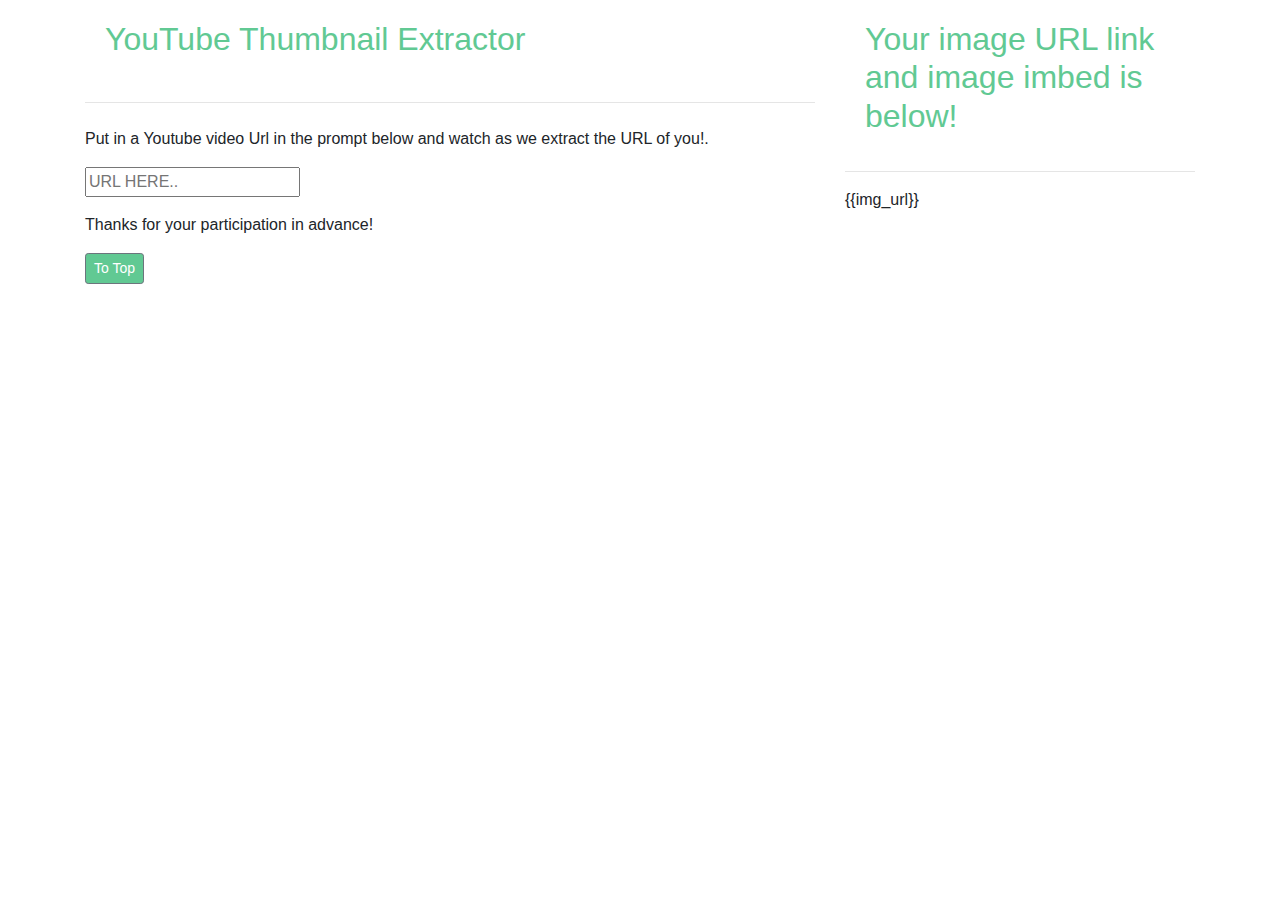
<file: index.html>
<!DOCTYPE html>
<html lang="en-us">

<head>

  <meta charset="UTF-8">
  <title>YT thumbnail Extractor</title>

  <!-- Bring in our bootstrap stylesheet -->
  <link rel="stylesheet" href="https://stackpath.bootstrapcdn.com/bootstrap/4.3.1/css/bootstrap.min.css" integrity="sha384-ggOyR0iXCbMQv3Xipma34MD+dH/1fQ784/j6cY/iJTQUOhcWr7x9JvoRxT2MZw1T" crossorigin="anonymous">

  <link rel="stylesheet" href="style.css">
</head>

<body>
    <!-- add a top of page -->
<a name="top"></a>

<!-- nav bar
<nav class="navbar navbar-expand-lg navbar-dark" style="background-color: #61c993;">
  <form class="form-inline">
    <a class="btn btn-outline-success" href="index.html" id='main-button'>Latitude</a>
  </form>
  <button class="navbar-toggler" type="button" data-toggle="collapse" data-target="#navbarNavDropdown" aria-controls="navbarNavDropdown" aria-expanded="false" aria-label="Toggle navigation">
    <span class="navbar-toggler-icon"></span>
  </button>
  <div class="collapse navbar-collapse" id="navbarNavDropdown">
    <ul class="lang nav navbar-nav navbar-right">
      <li class="nav-item dropdown">
        <a class="nav-link dropdown-toggle" href="" id="navbarDropdownMenuLink" role="button" data-toggle="dropdown" aria-haspopup="true" aria-expanded="false">
          City Weather Project
        </a>
        <div class="dropdown-menu" aria-labelledby="navbarDropdownMenuLink">
          <a class="dropdown-item" href="temperature.html">insert</a>
        </div>
      </li>
    </ul>
  </div>
  </nav>  -->
 <div class="container">

    <!-- Our columns function in rows. -->
<div class="row content">
        <div class="col-sm-12 col-md-8 col-lg-8">
            <h2 class="text-left data-title">YouTube Thumbnail Extractor</h2>
            <hr class="my-4">
            <p>Put in a Youtube video Url in the prompt below and watch as we extract the URL of you!.</p>

                <form action="action_to_perform_after_submission" method = "POST">
                    <p> <input type = "text"  placeholder="URL HERE.." name = "yt_url" /></p>
                    <!-- <p><input type = "submit" value = "submit" /></p> -->
                </form>

            <p>Thanks for your participation in advance!</p>
        </div>
    <div class="col-sm-12 col-md-4 col-lg-4" >
            <h2 class="text-left data-title visuals">Your image URL link and image imbed is below!</h2>
            <hr>
            <a href="Image URL Link">
            </a>
            <p>{{img_url}}</p>
            <a href="Image Imbedded Below!">
            </a>
        </div>
</div>  
   
   
     
     <a name="bot"></a> 
        <!-- add button back to top -->
        <a type="button" class="btn btn-secondary btn-sm" href="#top" role='button'>To Top</a>
<!-- add script source -->
  <script src="https://code.jquery.com/jquery-3.3.1.slim.min.js" integrity="sha384-q8i/X+965DzO0rT7abK41JStQIAqVgRVzpbzo5smXKp4YfRvH+8abtTE1Pi6jizo" crossorigin="anonymous"></script>
  <script src="https://cdnjs.cloudflare.com/ajax/libs/popper.js/1.14.7/umd/popper.min.js" integrity="sha384-UO2eT0CpHqdSJQ6hJty5KVphtPhzWj9WO1clHTMGa3JDZwrnQq4sF86dIHNDz0W1" crossorigin="anonymous"></script>
  <script src="https://stackpath.bootstrapcdn.com/bootstrap/4.3.1/js/bootstrap.min.js" integrity="sha384-JjSmVgyd0p3pXB1rRibZUAYoIIy6OrQ6VrjIEaFf/nJGzIxFDsf4x0xIM+B07jRM" crossorigin="anonymous"></script>
</body>

</html>
</file>
<file: style.css>
.data-body {
    background-color: gainsboro;
    border: 100px;
}

.data-title {
        color:#61c993;
    padding: 20px;
}

.main-image {      
    margin-left: auto;
    margin-right: auto;
    width: 75%;
    float: left;
}

.thumbnail {
  width:50%;
}

.factor-image {      
    margin-left: auto;
    margin-right: auto;
    width: 90%;
    float: left;
}
.factor-p {
    clear:both;
    text-align:justify;
    padding: 20px;
}

.factor-col {
    padding: 20px;
    box-shadow: 5px 7px;
    background-color: white;
    border: 100px; 
}

.navbar-dark .navbar-nav .nav-link {
    color:white;
}

#main-button{
  color: white;
  font-family: 'Times New Roman', Times, serif;
  font-size: 25px;
  font-weight: bolder;
  background-color:darkgreen
    
}

#main-button:hover{
    background-color: violet;
}

ul.lang a{
     position: relative;
    right: -710px;
}
div.dropdown-menu.show {
    right: -710px;   
}

a.btn.btn-secondary.btn-sm {
    background-color: #61c993;
}

.table-hover tbody tr:hover td {
    background:#61c993;
}
/* media queries */
@media  only screen and (max-width: 1200px) {
    .data-body {
    background-color: violet;
    border: 50px;
    }

  ul.lang a{
   position: static;
  }
 
  .factor-col {
    padding: 50px;
    border: 50px;
    border-color: violet;
    border-style: solid;
    box-shadow: 0px 0px;
    }

  .table-hover tbody tr:hover td {
    background:violet
    }
    .visuals {
    font-size: 18px;
    }
}
</file>
